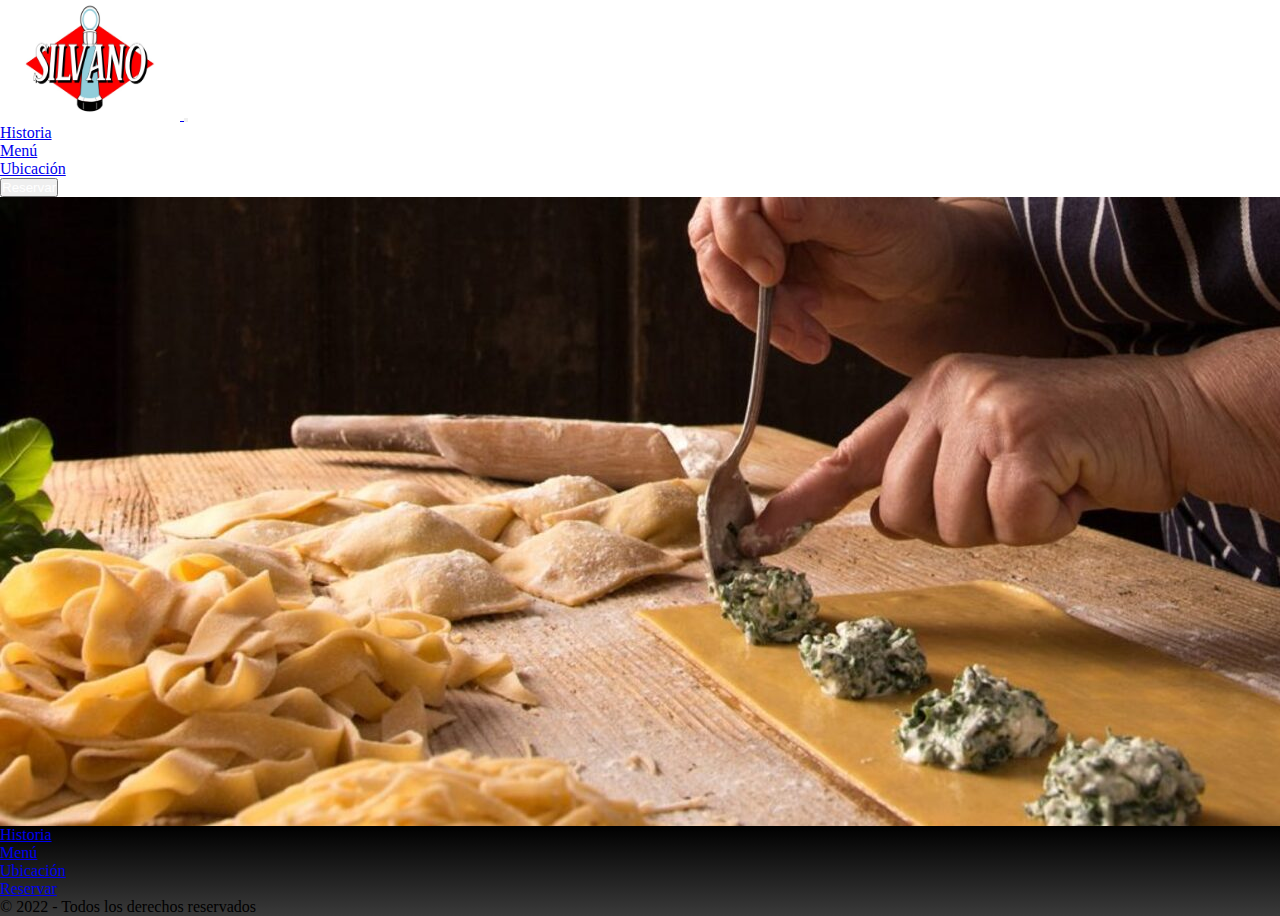
<file: index.html>
<!DOCTYPE html>
<html lang="en">
<head>
    <meta charset="UTF-8">
    <meta http-equiv="X-UA-Compatible" content="IE=edge">
    <meta name="viewport" content="width=device-width, initial-scale=1.0">
    <link rel="stylesheet" href="style.css">
    <link rel="preconnect" href="https://fonts.googleapis.com">
    <link rel="preconnect" href="https://fonts.gstatic.com" crossorigin>
    <link href="https://fonts.googleapis.com/css2?family=Abril+Fatface&family=Bungee+Shade&family=Candal&family=Changa+One&display=swap" rel="stylesheet">
    <link href="https://cdn.jsdelivr.net/npm/bootstrap@5.1.3/dist/css/bootstrap.min.css" rel="stylesheet" integrity="sha384-1BmE4kWBq78iYhFldvKuhfTAU6auU8tT94WrHftjDbrCEXSU1oBoqyl2QvZ6jIW3" crossorigin="anonymous">
    <link rel="shortcut icon" href="/img/WhatsApp Image 2022-01-16 at 10.40.38 PM.jpeg">
    <title>Home - Silvano</title>
</head>
<body class="body">
    
    <header class="header" >
        <nav class="navbar navbar-expand-lg navbar-expand-md navbar-light bg-ligth">
            <div class="container-fluid">
                <a class="navbar-brand" href="./index.html">
                    <img src="./img/logo_surtidor.jpeg" alt="logo" width="180" height="120">
                </a>
              <button class="navbar-toggler" type="button" data-bs-toggle="collapse" data-bs-target="#navbarTogglerDemo02" aria-controls="navbarTogglerDemo02" aria-expanded="false" aria-label="Toggle navigation">
                <span class="navbar-toggler-icon"></span>
              </button>
                <div class="collapse navbar-collapse" id="navbarTogglerDemo02">
                    <ul class="navbar-nav me-auto mb-2 mb-lg-0">
                        <li class="nav-item">
                            <a class="nav-link active" aria-current="page" href="./pages/historia.html">Historia</a>
                        </li>
                        <li class="nav-item">
                            <a class="nav-link active" aria-current="page" href="./pages/menu.html">Menú</a>
                        </li>
                        <li class="nav-item">
                            <a class="nav-link active" aria-current="page" href="./pages/comollegar.html">Ubicación</a>
                        </li>
                    </ul>
                    <form class="d-flex">
                        <button type="button" class="btn btn-danger"><a  href="./pages/reservar.html" style="text-decoration: none; color: white;">Reservar</a></button>
                    </form>
                </div>
            </div>
          </nav>
    </header>

    <main>
        <div class="main container-fluid"></div>

    </main>

    <footer class="footer py-3 my-0">
        <ul class="nav justify-content-center border-bottom pb-3 mb-3">
            <li class="nav-item">
                <a class="nav-link px-2 text-muted" href="./pages/historia.html">Historia</a>
            </li>
            <li class="nav-item">
                <a class="nav-link px-2 text-muted" href="./pages/menu.html">Menú</a>
            </li>
            <li class="nav-item">
                <a class="nav-link px-2 text-muted" href="./pages/comollegar.html">Ubicación</a>
            </li>
            <li class="nav-item">
                <a class="nav-link px-2 text-muted" href="./pages/reservar.html">Reservar</a>
            </li>
        </ul>
        <p class="text-center text-muted">© 2022 - Todos los derechos reservados</p>
    </footer>
    


<script src="https://cdn.jsdelivr.net/npm/bootstrap@5.1.3/dist/js/bootstrap.bundle.min.js" integrity="sha384-ka7Sk0Gln4gmtz2MlQnikT1wXgYsOg+OMhuP+IlRH9sENBO0LRn5q+8nbTov4+1p" crossorigin="anonymous"></script>
</body>
</html>
</file>
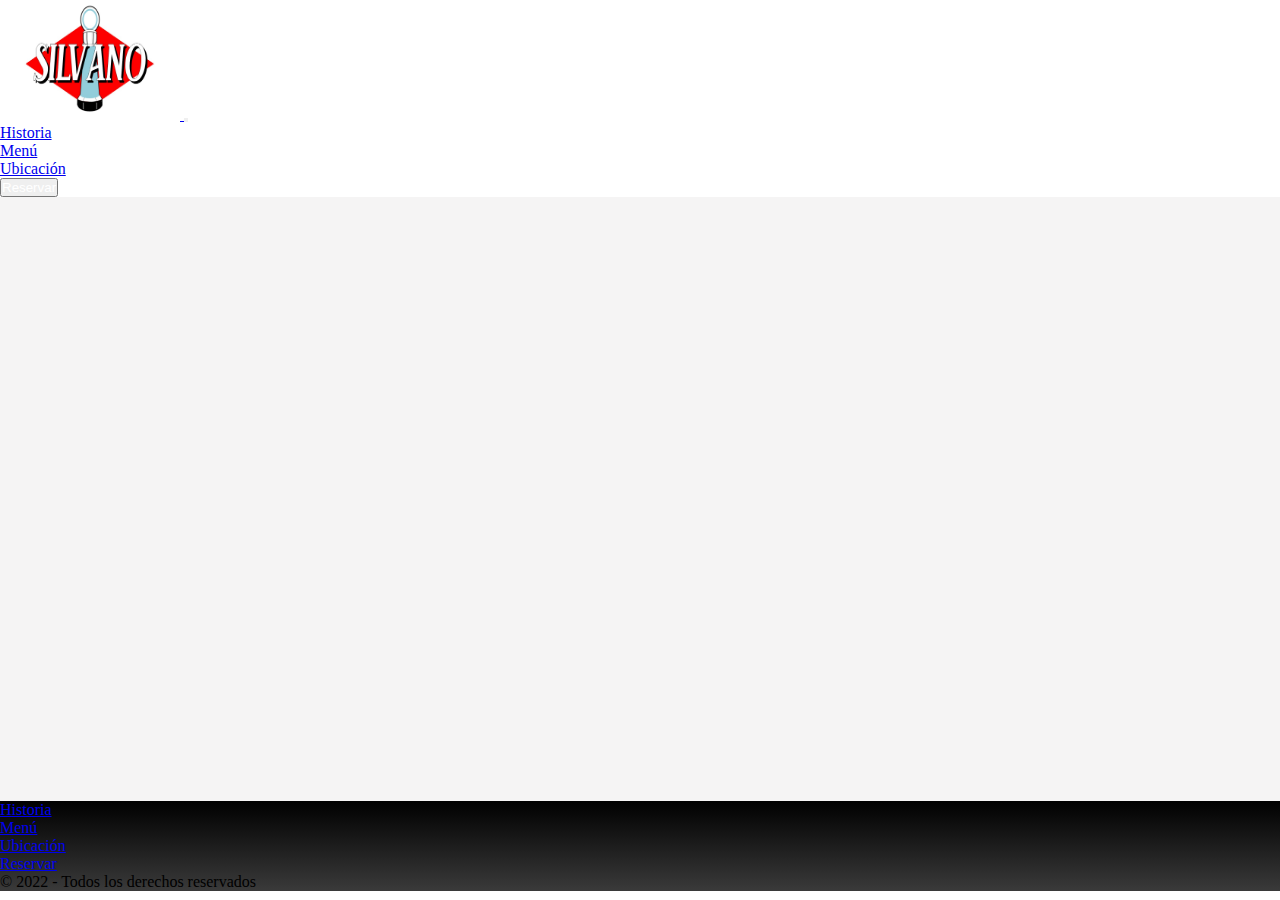
<file: pages/comollegar.html>
<!DOCTYPE html>
<html lang="en">
<head>
    <meta charset="UTF-8">
    <meta http-equiv="X-UA-Compatible" content="IE=edge">
    <meta name="viewport" content="width=device-width, initial-scale=1.0">
    <link rel="stylesheet" href="../style.css">
    <link rel="preconnect" href="https://fonts.googleapis.com">
    <link rel="preconnect" href="https://fonts.gstatic.com" crossorigin>
    <link href="https://fonts.googleapis.com/css2?family=Abril+Fatface&family=Bungee+Shade&family=Candal&family=Changa+One&display=swap" rel="stylesheet">
    <link href="https://cdn.jsdelivr.net/npm/bootstrap@5.1.3/dist/css/bootstrap.min.css" rel="stylesheet" integrity="sha384-1BmE4kWBq78iYhFldvKuhfTAU6auU8tT94WrHftjDbrCEXSU1oBoqyl2QvZ6jIW3" crossorigin="anonymous">
    <link rel="shortcut icon" href="../img/WhatsApp Image 2022-01-16 at 10.40.38 PM.jpeg">
    <title>Ubicación - Silvano</title>
</head>
<body>
    <header class="header" >
        <nav class="navbar navbar-expand-lg navbar-expand-md navbar-light bg-ligth">
            <div class="container-fluid">
                <a class="navbar-brand" href="../index.html">
                    <img src="../img/logo_surtidor.jpeg" alt="logo" width="180" height="120">
                </a>
              <button class="navbar-toggler" type="button" data-bs-toggle="collapse" data-bs-target="#navbarTogglerDemo02" aria-controls="navbarTogglerDemo02" aria-expanded="false" aria-label="Toggle navigation">
                <span class="navbar-toggler-icon"></span>
              </button>
                <div class="collapse navbar-collapse" id="navbarTogglerDemo02">
                    <ul class="navbar-nav me-auto mb-2 mb-lg-0">
                        <li class="nav-item">
                            <a class="nav-link active" aria-current="page" href="../pages/historia.html">Historia</a>
                        </li>
                        <li class="nav-item">
                            <a class="nav-link active" aria-current="page" href="../pages/menu.html">Menú</a>
                        </li>
                        <li class="nav-item">
                            <a class="nav-link active" aria-current="page" href="../pages/comollegar.html">Ubicación</a>
                        </li>
                    </ul>
                    <form class="d-flex">
                        <button type="button" class="btn btn-danger"><a  href="../pages/reservar.html" style="text-decoration: none; color: white;">Reservar</a></button>
                    </form>
                </div>
            </div>
          </nav>
    </header>
    <main>
        <iframe class="googleMap" src="https://www.google.com/maps/embed?pb=!1m14!1m8!1m3!1d13120.688910637711!2d-59.3203232!3d-34.7008357!3m2!1i1024!2i768!4f13.1!3m3!1m2!1s0x0%3A0xc67d40fdd79cbfb5!2sRestaurante%20Silvano!5e0!3m2!1ses-419!2sar!4v1639535597540!5m2!1ses-419!2sar" width="800" height="600" style="border:0;" allowfullscreen="" loading="lazy"></iframe>
    </main>
    <footer class="footer py-3 my-0">
        <ul class="nav justify-content-center border-bottom pb-3 mb-3">
            <li class="nav-item">
                <a class="nav-link px-2 text-muted" href="../pages/historia.html">Historia</a>
            </li>
            <li class="nav-item">
                <a class="nav-link px-2 text-muted" href="../pages/menu.html">Menú</a>
            </li>
            <li class="nav-item">
                <a class="nav-link px-2 text-muted" href="../pages/comollegar.html">Ubicación</a>
            </li>
            <li class="nav-item">
                <a class="nav-link px-2 text-muted" href="../pages/reservar.html">Reservar</a>
            </li>
        </ul>
        <p class="text-center text-muted">© 2022 - Todos los derechos reservados</p>
    </footer>
    <script src="https://cdn.jsdelivr.net/npm/bootstrap@5.1.3/dist/js/bootstrap.bundle.min.js" integrity="sha384-ka7Sk0Gln4gmtz2MlQnikT1wXgYsOg+OMhuP+IlRH9sENBO0LRn5q+8nbTov4+1p" crossorigin="anonymous"></script>
</body>
</html>
</file>
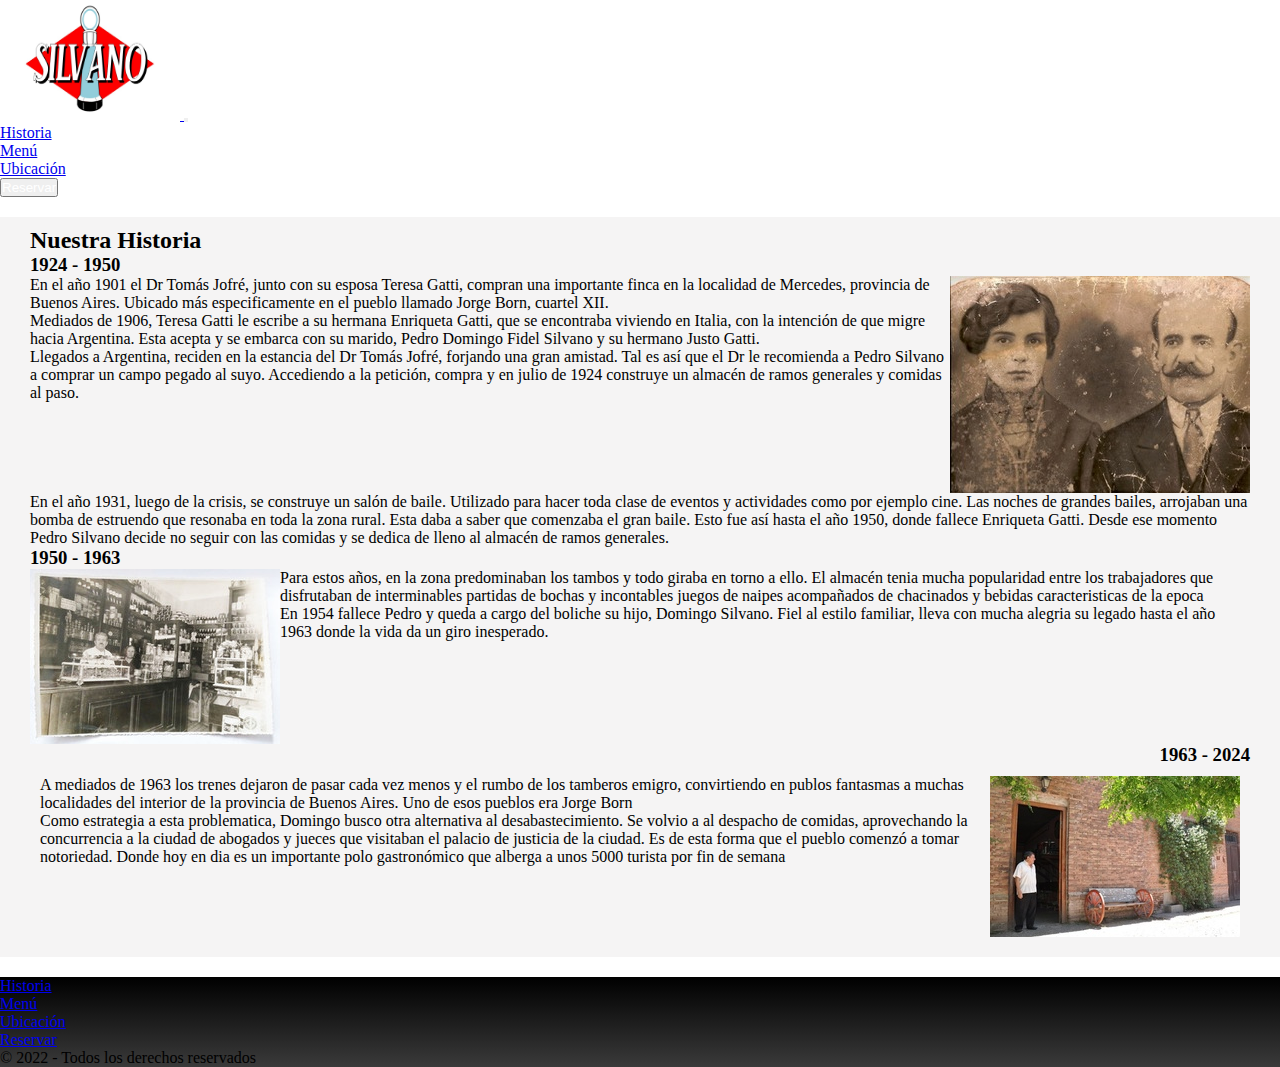
<file: pages/historia.html>
<!DOCTYPE html>
<html lang="en">
<head>
    <meta charset="UTF-8">
    <meta http-equiv="X-UA-Compatible" content="IE=edge">
    <meta name="viewport" content="width=device-width, initial-scale=1.0">
    <link rel="stylesheet" href="../style.css">
    <link rel="preconnect" href="https://fonts.googleapis.com">
    <link rel="preconnect" href="https://fonts.gstatic.com" crossorigin>
    <link href="https://fonts.googleapis.com/css2?family=Abril+Fatface&family=Bungee+Shade&family=Candal&family=Changa+One&display=swap" rel="stylesheet">
    <link href="https://cdn.jsdelivr.net/npm/bootstrap@5.1.3/dist/css/bootstrap.min.css" rel="stylesheet" integrity="sha384-1BmE4kWBq78iYhFldvKuhfTAU6auU8tT94WrHftjDbrCEXSU1oBoqyl2QvZ6jIW3" crossorigin="anonymous">
    <link rel="shortcut icon" href="../img/WhatsApp Image 2022-01-16 at 10.40.38 PM.jpeg">
    <title>Historia - Silvano</title>
</head>
<body>
    <header class="header" >
        <nav class="navbar navbar-expand-lg navbar-expand-md navbar-light bg-ligth">
            <div class="container-fluid">
                <a class="navbar-brand" href="../index.html">
                    <img src="../img/logo_surtidor.jpeg" alt="logo" width="180" height="120">
                </a>
              <button class="navbar-toggler" type="button" data-bs-toggle="collapse" data-bs-target="#navbarTogglerDemo02" aria-controls="navbarTogglerDemo02" aria-expanded="false" aria-label="Toggle navigation">
                <span class="navbar-toggler-icon"></span>
              </button>
                <div class="collapse navbar-collapse" id="navbarTogglerDemo02">
                    <ul class="navbar-nav me-auto mb-2 mb-lg-0">
                        <li class="nav-item">
                            <a class="nav-link active" aria-current="page" href="../pages/historia.html">Historia</a>
                        </li>
                        <li class="nav-item">
                            <a class="nav-link active" aria-current="page" href="../pages/menu.html">Menú</a>
                        </li>
                        <li class="nav-item">
                            <a class="nav-link active" aria-current="page" href="../pages/comollegar.html">Ubicación</a>
                        </li>
                    </ul>
                    <form class="d-flex">
                        <button type="button" class="btn btn-danger"><a  href="../pages/reservar.html" style="text-decoration: none; color: white;">Reservar</a></button>
                    </form>
                </div>
            </div>
          </nav>
    </header>
    <main>
        
        <div class="mainHistoria">
            <div><h2>Nuestra Historia</h2></div>
            <div class="seccionUno">
                <h3>1924 - 1950</h3>
                <div class="textoImagen">
                    <div>
                    <p>En el año 1901 el Dr Tomás Jofré, junto con su esposa Teresa Gatti, compran una importante finca en la localidad de Mercedes, provincia de Buenos Aires. Ubicado más especificamente en el pueblo llamado Jorge Born, cuartel XII.
                    </p>
                    <p>
                     Mediados de 1906, Teresa Gatti le escribe a su hermana Enriqueta Gatti, que se encontraba viviendo en Italia, con la intención de que migre hacia Argentina. Esta acepta y se embarca con su marido, Pedro Domingo Fidel Silvano y su hermano Justo Gatti.
                    </p>
                    <p>
                    Llegados a Argentina, reciden en la estancia del Dr Tomás Jofré, forjando una gran amistad. Tal es así que el Dr le recomienda a Pedro Silvano a comprar un campo pegado al suyo. Accediendo a la petición, compra y en julio de 1924 construye un almacén de ramos generales y comidas al paso.
                    </p>
                    </div>
                    <img src="../img/foto-antigua-1-300pxw.jpg" alt="gente antigua">
                </div>
                <div class=""><p>En el año 1931, luego de la crisis, se construye un salón de baile. Utilizado para hacer toda clase de eventos y actividades como por ejemplo cine.
                Las noches de grandes bailes, arrojaban una bomba de estruendo que resonaba en toda la zona rural. Esta daba a saber que comenzaba el gran baile.
                Esto fue así hasta el año 1950, donde fallece Enriqueta Gatti. Desde ese momento Pedro Silvano decide no seguir con las comidas y se dedica de lleno al almacén de ramos generales.
                </p>
                </div>
            </div>
            <div class="seccionDos">
                <div class="tituloDos"><h3>1950 - 1963</h3></div>
                <div class="textoImagen2"> 
                    <div>
                        <p> Para estos años, en la zona predominaban los tambos y todo giraba en torno a ello. El almacén tenia mucha popularidad entre los trabajadores que disfrutaban de interminables partidas de bochas y incontables juegos de naipes acompañados de chacinados y bebidas caracteristicas de la epoca
                        </p> 
                        <p>En 1954 fallece Pedro y queda a cargo del boliche su hijo, Domingo Silvano. Fiel al estilo familiar, lleva con mucha alegria su legado hasta el año 1963 donde la vida da un giro inesperado.
                        </p> 
                    </div>
                    <img src="../img/foto-antigua-2-250px.jpg" alt="almacen">
                    
                </div>
            </div>
            <div class="seccionTres">
                <div class="tituloTres"><h3>1963 - 2024</h3></div>
                <div class="textoImagen3">
                    <div>
                        <p>A mediados de 1963 los trenes dejaron de pasar cada vez menos y el rumbo de los tamberos emigro, convirtiendo en publos fantasmas a muchas localidades del interior de la provincia de Buenos Aires.
                        Uno de esos pueblos era Jorge Born</p>
                        <p>
                        Como estrategia a esta problematica, Domingo busco otra alternativa al desabastecimiento. Se volvio a al despacho de comidas, aprovechando la concurrencia a la ciudad de abogados y jueces que visitaban el palacio de justicia de la ciudad. Es de esta forma que el pueblo comenzó a tomar notoriedad.
                        Donde hoy en dia es un importante polo gastronómico que alberga a unos 5000 turista por fin de semana
                        </p>
                    </div>
                    <img src="../img/domingosilvano-250px.jpg" alt="minino">
                </div>
            </div>
        </div>

    </main>
    <footer class="footer py-3 my-0">
        <ul class="nav justify-content-center border-bottom pb-3 mb-3">
            <li class="nav-item">
                <a class="nav-link px-2 text-muted" href="../pages/historia.html">Historia</a>
            </li>
            <li class="nav-item">
                <a class="nav-link px-2 text-muted" href="../pages/menu.html">Menú</a>
            </li>
            <li class="nav-item">
                <a class="nav-link px-2 text-muted" href="../pages/comollegar.html">Ubicación</a>
            </li>
            <li class="nav-item">
                <a class="nav-link px-2 text-muted" href="../pages/reservar.html">Reservar</a>
            </li>
        </ul>
        <p class="text-center text-muted">© 2022 - Todos los derechos reservados</p>
    </footer>
    <script src="https://cdn.jsdelivr.net/npm/bootstrap@5.1.3/dist/js/bootstrap.bundle.min.js" integrity="sha384-ka7Sk0Gln4gmtz2MlQnikT1wXgYsOg+OMhuP+IlRH9sENBO0LRn5q+8nbTov4+1p" crossorigin="anonymous"></script>
</body>
</html>
</file>
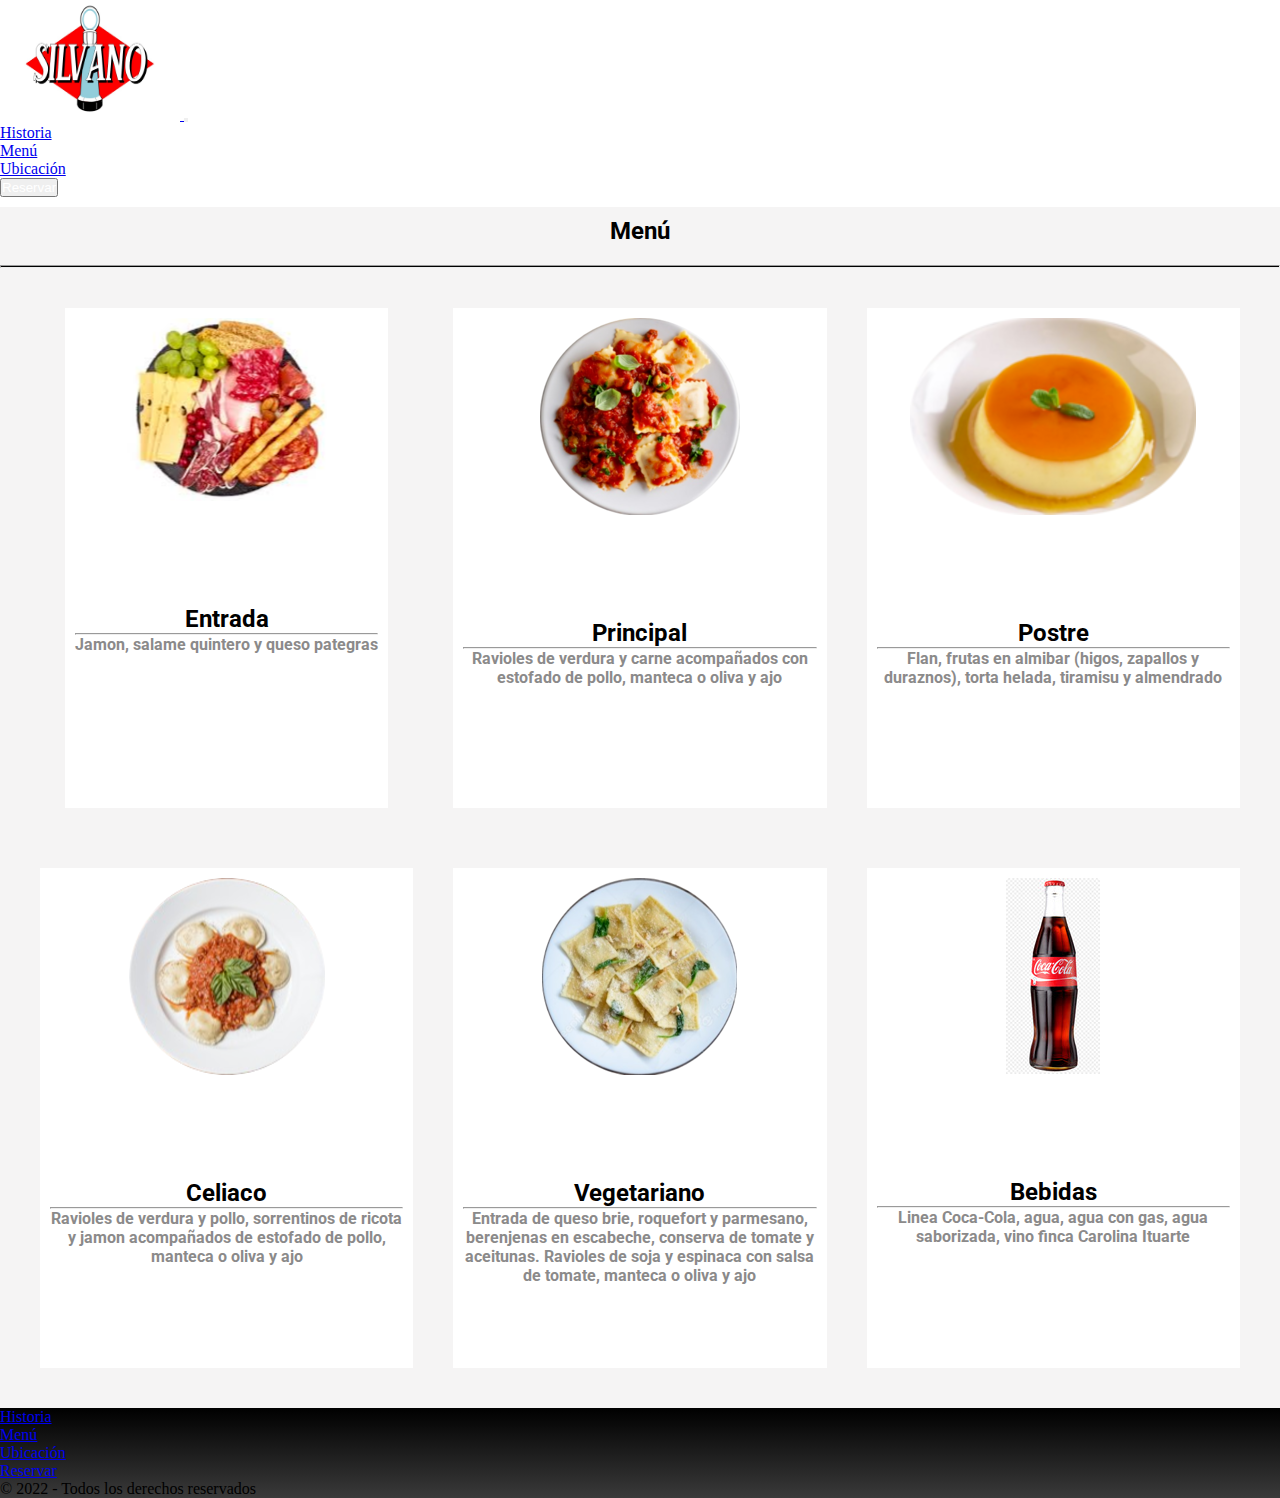
<file: pages/menu.html>
<!DOCTYPE html>
<html lang="en">
<head>
    <meta charset="UTF-8">
    <meta http-equiv="X-UA-Compatible" content="IE=edge">
    <meta name="viewport" content="width=device-width, initial-scale=1.0">
    <link rel="stylesheet" href="../style.css">
    <link rel="preconnect" href="https://fonts.googleapis.com">
    <link rel="preconnect" href="https://fonts.gstatic.com" crossorigin>
    <link href="https://fonts.googleapis.com/css2?family=Abril+Fatface&family=Bungee+Shade&family=Candal&family=Changa+One&display=swap" rel="stylesheet">
    <link href="https://fonts.googleapis.com/css2?family=Roboto&display=swap" rel="stylesheet">
    <link href="https://cdn.jsdelivr.net/npm/bootstrap@5.1.3/dist/css/bootstrap.min.css" rel="stylesheet" integrity="sha384-1BmE4kWBq78iYhFldvKuhfTAU6auU8tT94WrHftjDbrCEXSU1oBoqyl2QvZ6jIW3" crossorigin="anonymous">
    <link rel="shortcut icon" href="../img/WhatsApp Image 2022-01-16 at 10.40.38 PM.jpeg">
    <title>Menù - Silvano</title>
</head>
<body>
    <header class="header" >
        <nav class="navbar navbar-expand-lg navbar-expand-md navbar-light bg-ligth">
            <div class="container-fluid">
                <a class="navbar-brand" href="../index.html">
                    <img src="../img/logo_surtidor.jpeg" alt="logo" width="180" height="120">
                </a>
              <button class="navbar-toggler" type="button" data-bs-toggle="collapse" data-bs-target="#navbarTogglerDemo02" aria-controls="navbarTogglerDemo02" aria-expanded="false" aria-label="Toggle navigation">
                <span class="navbar-toggler-icon"></span>
              </button>
                <div class="collapse navbar-collapse" id="navbarTogglerDemo02">
                    <ul class="navbar-nav me-auto mb-2 mb-lg-0">
                        <li class="nav-item">
                            <a class="nav-link active" aria-current="page" href="../pages/historia.html">Historia</a>
                        </li>
                        <li class="nav-item">
                            <a class="nav-link active" aria-current="page" href="../pages/menu.html">Menú</a>
                        </li>
                        <li class="nav-item">
                            <a class="nav-link active" aria-current="page" href="../pages/comollegar.html">Ubicación</a>
                        </li>
                    </ul>
                    <form class="d-flex">
                        <button type="button" class="btn btn-danger"><a  href="../pages/reservar.html" style="text-decoration: none; color: white;">Reservar</a></button>
                    </form>
                </div>
            </div>
          </nav>
    </header>
    <main>
        <div class="menu">
            <h2>Menú</h2>
        </div>
        <hr id="linea">
        <div class="mainPagesmenu">
                <div class="entrada"> <img src="../img/entrada-200px.png" alt="embutidos">
                    <h3>Entrada</h3>
                    <hr>
                    <h4>Jamon, salame quintero y queso pategras</h4>
                </div>
                <div class="principal">
                    <img src="../img/ravioles-primer-plano-200px.png" alt="ravioles">
                    <h3>Principal</h3>
                    <hr>
                    <h4>Ravioles de verdura y carne acompañados con estofado de pollo, manteca o oliva y ajo</h4>
                </div>
                <div class="postre">
                    <img src="../img/flan-197px.png" alt="flan">
                    <h3>Postre</h3>
                    <hr>
                    <h4>Flan, frutas en almibar (higos, zapallos y duraznos), torta helada, tiramisu y almendrado</h4>
                </div>
                <div class="celiaco">
                    <img src="../img/sorrentinos-197px.png" alt="sorrentinos">
                    <h3>Celiaco</h3>
                    <hr>
                    <h4>Ravioles de verdura y pollo, sorrentinos de ricota y jamon acompañados de estofado de pollo, manteca o oliva y ajo</h4>
                </div>
                <div class="vegetariano">
                    <img src="../img/ravioles-vegi-197px.png" alt="ravioles">
                    <h3>Vegetariano</h3>
                    <hr>
                    <h4>Entrada de queso brie, roquefort y parmesano, berenjenas en escabeche, conserva de tomate y aceitunas. Ravioles de soja y espinaca con salsa de tomate, manteca o oliva y ajo</h4>
                </div>
                <div class="bebidas">
                    <img src="../img/coca-197px.jpg" alt="coca-cola">
                    <h3>Bebidas</h3>
                    <hr>
                    <h4>Linea Coca-Cola, agua, agua con gas, agua saborizada, vino finca Carolina Ituarte</h4>
                </div>
        </div>
    </main>
    <footer class="footer py-3 my-0">
        <ul class="nav justify-content-center border-bottom pb-3 mb-3">
            <li class="nav-item">
                <a class="nav-link px-2 text-muted" href="../pages/historia.html">Historia</a>
            </li>
            <li class="nav-item">
                <a class="nav-link px-2 text-muted" href="../pages/menu.html">Menú</a>
            </li>
            <li class="nav-item">
                <a class="nav-link px-2 text-muted" href="../pages/comollegar.html">Ubicación</a>
            </li>
            <li class="nav-item">
                <a class="nav-link px-2 text-muted" href="../pages/reservar.html">Reservar</a>
            </li>
        </ul>
        <p class="text-center text-muted">© 2022 - Todos los derechos reservados</p>
    </footer>
    <script src="https://cdn.jsdelivr.net/npm/bootstrap@5.1.3/dist/js/bootstrap.bundle.min.js" integrity="sha384-ka7Sk0Gln4gmtz2MlQnikT1wXgYsOg+OMhuP+IlRH9sENBO0LRn5q+8nbTov4+1p" crossorigin="anonymous"></script>
</body>
</html>
</file>
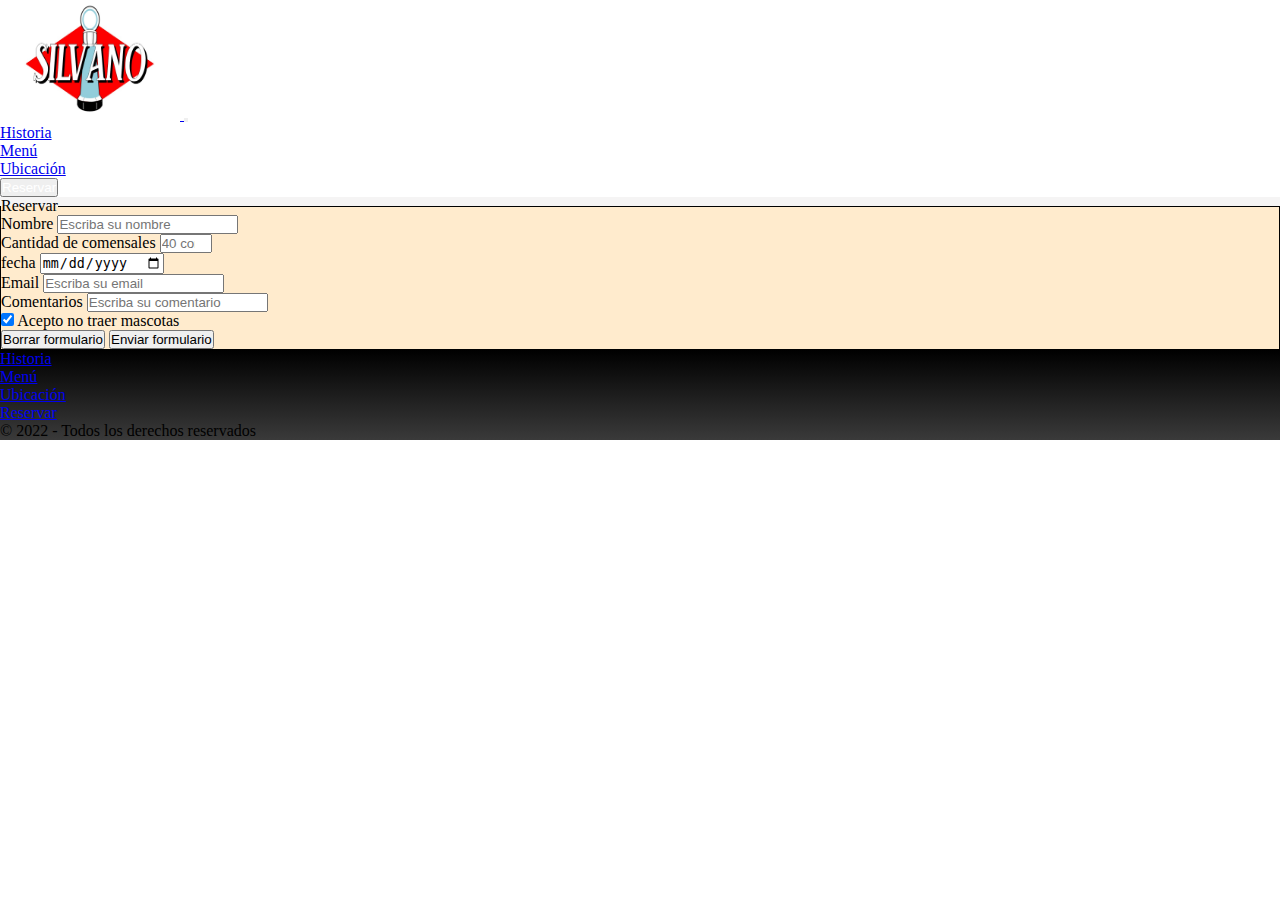
<file: pages/reservar.html>
<!DOCTYPE html>
<html lang="en">
<head>
    <meta charset="UTF-8">
    <meta http-equiv="X-UA-Compatible" content="IE=edge">
    <meta name="viewport" content="width=device-width, initial-scale=1.0">
    <link rel="stylesheet" href="../style.css">
    <link rel="preconnect" href="https://fonts.googleapis.com">
    <link rel="preconnect" href="https://fonts.gstatic.com" crossorigin>
    <link href="https://fonts.googleapis.com/css2?family=Abril+Fatface&family=Bungee+Shade&family=Candal&family=Changa+One&display=swap" rel="stylesheet">
    <link href="https://cdn.jsdelivr.net/npm/bootstrap@5.1.3/dist/css/bootstrap.min.css" rel="stylesheet" integrity="sha384-1BmE4kWBq78iYhFldvKuhfTAU6auU8tT94WrHftjDbrCEXSU1oBoqyl2QvZ6jIW3" crossorigin="anonymous">
    <link rel="shortcut icon" href="../img/WhatsApp Image 2022-01-16 at 10.40.38 PM.jpeg">
    <title>Reservar - Silvano</title>
</head>
<body>
    <header class="header" >
        <nav class="navbar navbar-expand-lg navbar-expand-md navbar-light bg-ligth">
            <div class="container-fluid">
                <a class="navbar-brand" href="../index.html">
                    <img src="../img/logo_surtidor.jpeg" alt="logo" width="180" height="120">
                </a>
              <button class="navbar-toggler" type="button" data-bs-toggle="collapse" data-bs-target="#navbarTogglerDemo02" aria-controls="navbarTogglerDemo02" aria-expanded="false" aria-label="Toggle navigation">
                <span class="navbar-toggler-icon"></span>
              </button>
                <div class="collapse navbar-collapse" id="navbarTogglerDemo02">
                    <ul class="navbar-nav me-auto mb-2 mb-lg-0">
                        <li class="nav-item">
                            <a class="nav-link active" aria-current="page" href="../pages/historia.html">Historia</a>
                        </li>
                        <li class="nav-item">
                            <a class="nav-link active" aria-current="page" href="../pages/menu.html">Menú</a>
                        </li>
                        <li class="nav-item">
                            <a class="nav-link active" aria-current="page" href="../pages/comollegar.html">Ubicación</a>
                        </li>
                    </ul>
                    <form class="d-flex">
                        <button type="button" class="btn btn-danger"><a  href="../pages/reservar.html" style="text-decoration: none; color: white;">Reservar</a></button>
                    </form>
                </div>
            </div>
          </nav>
    </header>
    <main class="mainFormulario">

        <form action="mx-3">
            <fieldset class="formularioReserva mx-1 my-1 px-2">
                <legend class="tituloFormulario">Reservar</legend>
            <div class="input-group mb-3">
                <span class="input-group-text" id="basic-addon1">Nombre</span>
                <input type="text" class="form-control" placeholder="Escriba su nombre" aria-label="Username" aria-describedby="basic-addon1">
            </div>
            <div class="input-group mb-3">
                <span class="input-group-text" id="basic-addon1">Cantidad de comensales</span>
                <input type="number" min="1" max="40" class="form-control" placeholder="40 comensales como maximo" aria-label="pax" aria-describedby="basic-addon1">
            </div>
            <div class="input-group mb-3">
                <span class="input-group-text" id="basic-addon1">fecha</span>
                <input type="date" class="form-control" placeholder="" aria-label="date" aria-describedby="basic-addon1">
            </div>
            <div class="input-group mb-3">
                <span class="input-group-text" id="basic-addon1">Email</span>
                <input type="email" class="form-control" placeholder="Escriba su email" aria-label="email" aria-describedby="basic-addon1">
            </div>
            <div class="input-group mb-3">
                <span class="input-group-text" id="basic-addon1">Comentarios</span>
                <input type="textarea" class="form-control" placeholder="Escriba su comentario" cols="30" row="5" aria-label="coment" aria-describedby="basic-addon1">
            </div>
            <div class="form-check">
                <input class="form-check-input" type="checkbox" value="acepto" id="flexCheckChecked" checked required>
                <label class="form-check-label" for="acepto">
                  Acepto no traer mascotas
                </label>
              </div>
                <div class="col-12 m-1">
                    <button class="btn btn-primary" type="reset">Borrar formulario</button>
                    <button class="btn btn-primary" type="submit">Enviar formulario</button>
                </div>
            </div>
        </fieldset>
        </form>
    </main>
    <footer class="footer py-3 my-0">
        <ul class="nav justify-content-center border-bottom pb-3 mb-3">
            <li class="nav-item">
                <a class="nav-link px-2 text-muted" href="../pages/historia.html">Historia</a>
            </li>
            <li class="nav-item">
                <a class="nav-link px-2 text-muted" href="../pages/menu.html">Menú</a>
            </li>
            <li class="nav-item">
                <a class="nav-link px-2 text-muted" href="../pages/comollegar.html">Ubicación</a>
            </li>
            <li class="nav-item">
                <a class="nav-link px-2 text-muted" href="../pages/reservar.html">Reservar</a>
            </li>
        </ul>
        <p class="text-center text-muted">© 2022 - Todos los derechos reservados</p>
    </footer>
    <script src="https://cdn.jsdelivr.net/npm/bootstrap@5.1.3/dist/js/bootstrap.bundle.min.js" integrity="sha384-ka7Sk0Gln4gmtz2MlQnikT1wXgYsOg+OMhuP+IlRH9sENBO0LRn5q+8nbTov4+1p" crossorigin="anonymous"></script>
</body>
</html>
</file>
<file: style.css>
*{
    margin: 0; 
    padding: 0;
    box-sizing: border-box;
}

/*mobile pantalla pequeña*/
@media only screen and (max-width: 425px){
    .main{
        height: 261px;
        background-image: url(./img/pasta-ripiena-lacucinaitaliana-425.jpg);
    }
    .mainPagesmenu{
        grid-template-columns: 100%;
        grid-template-rows: repeat(6, 1fr);
        grid-template-areas:
        "entrada"
        "principal"
        "postre"
        "celiaco"
        "vegetaariano"
        "bebida"
        grid-row-gap: 10px;
        text-align: center;
    }
    .mainPagesmenu h3{
        font-family: 'Roboto', sans-serif;
        font-size: 1.5rem;
        text-align: center;
    }
    .mainPagesmenu h4{
        font-family: 'Roboto', sans-serif;
        font-size: 16px;
        color: rgb(139, 138, 138);
    }
    .mainPagesmenu div{
        background-color: whitesmoke;
        padding: 10px;
    }

    .mainHistoria{
        flex-direction: column;
    }
    .textoImagen{
        flex-direction: column;
    }
}

/*mobile pantalla tablet*/
@media only screen and (min-width: 425px){
    .main{
        height: 472px;
        background-image: url(./img/pasta-ripiena-lacucinaitaliana-768.jpg);
    }
    .mainPagesmenu{
        text-align: center;
        grid-template-columns: 100%;
        grid-template-rows: repeat(6, 1fr);
        grid-template-areas:
        "entrada"
        "principal"
        "postre"
        "celiaco"
        "vegetaariano"
        "bebida"
    }
    .mainPagesmenu h3{
        font-family: 'Roboto', sans-serif;
        font-size: 1.5rem;
        text-align: center;
    }
    .mainPagesmenu h4{
        font-family: 'Roboto', sans-serif;
        font-size: 16px;
        color: rgb(139, 138, 138);
    }
    .mainPagesmenu div{
        background-color: whitesmoke;
        padding: 10px;
    }
    .textoImagen{
        flex-direction: column;
    }
}

/*mobile pantalla grande*/
@media only screen and (min-width: 768px){
    .main{
        height: 629px;
        background-image: url(./img/pasta-ripiena-lacucinaitaliana-1024.jpg);
    }
    .mainPagesmenu{
        grid-template-columns: 50% 50%;
        grid-template-rows: repeat(3, 1fr);
        grid-template-areas:
        "entrada principal"
        "celiaco vegetariano"
        "postre bebida"
        grid-row-gap: 15px;
        text-align: center;
    }
    .mainPagesmenu h3{
        font-family: 'Roboto', sans-serif;
        font-size: 1.5rem;
        text-align: center;
    }
    .mainPagesmenu h4{
        font-family: 'Roboto', sans-serif;
        font-size: 16px;
        color: rgb(139, 138, 138);
    }
    .mainPagesmenu div{
        background-color: whitesmoke;
        padding: 10px;
    }
    .mainHistoria{
        margin: 20px;
        padding: 10px;
        display: flex;
        flex-direction: column;
    }
    .seccionUno{
        display: flex;
        flex-direction: column;
    }
    .textoImagen{
        display: flex;
        flex-direction: row;
    }
    .seccionDos{
        display: flex;
        flex-direction: column;
    }
    .textoImagen2{
        display: flex;
        flex-direction: row-reverse;
    }
    .tituloTres{
        text-align: right;
    }
    .textoImagen3{
        display: flex;
        flex-direction: row;
        padding: 10px;
    }
}
/*pantalla 1024*/
@media only screen and (min-width: 992px){
    .mainPagesmenu{
        padding: 20px;
        grid-template-columns: repeat(3, 1fr);
        grid-template-rows: repeat(2, 1fr);
        grid-template-areas:
        "entrada principal postre"
        "celiaco vegetariano bebida";
        grid-row-gap: 20px;
        text-align: center;   
    }
    .mainPagesmenu h3{
        font-family: 'Roboto', sans-serif;
        font-size: 1.5rem;
        text-align: center;
    }
    .mainPagesmenu h4{
        font-family: 'Roboto', sans-serif;
        font-size: 16px;
        color: rgb(139, 138, 138);
    }
    .mainPagesmenu div{
        background-color: whitesmoke;
        padding: 10px;
    }
    .mainHistoria{
        margin: 20px;
        padding: 10px;
        display: flex;
        flex-direction: column;
    }
    .seccionUno{
        display: flex;
        flex-direction: column;
    }
    .textoImagen{
        display: flex;
        flex-direction: row;
    }
    .seccionDos{
        display: flex;
        flex-direction: column;
    }
    .textoImagen2{
        display: flex;
        flex-direction: row-reverse;
    }
    .tituloTres{
        text-align: right;
    }
    .textoImagen3{
        display: flex;
        flex-direction: row;
        padding: 10px;
    }
}

/*header*/

ul li{
    transition: 1s;
}
ul li:hover{
    transform: scale(1.1, 1.1);
}
.d-flex{
    transition: 1.5s;
}
.d-flex:hover{
    transform: scale(1.3, 1.3);
}

/*main*/
.main{
    height: 884;
    background-image: url(./img/pasta-ripiena-lacucinaitaliana-1440.jpg);
}
/*main sección menú*/
main{
    background-color:rgb(245, 244, 244);
}
.menu{
    display: flex;
    margin: 10px;
    padding: 10px;
    justify-content: center;
}
.menu h2{
    font-family: 'Roboto', sans-serif;
}
#linea{
    height: 3px;
    background-color: black;

}
.mainPagesmenu{
    display: grid;
    align-items: center;
    justify-items: center;
}

.mainPagesmenu div{
    height: 500px;
    background-color: white;
    margin: 20px;
}
.mainPagesmenu div img{
    margin-bottom: 100px;
    text-align: center center;
    transition: 2s;
}
.mainPagesmenu div img:hover{
    transform: scale(1.1, 1.1);
}

.entrada{
    grid-area: "entrada";
}
.principal{
    grid-area: "principal";
}
.postre{
    grid-area: "postre";
}
.celiaco{
    grid-area: "celiaco";
}
.vegetariano{
    grid-area: "vegetariano";
}
.bebida{
    grid-area: "bebida";
}


/*footer*/
.footer{
    background-image: linear-gradient(to bottom, black, #3a3a3a);
}

.googleMap{
    text-align: center;
}

.formularioReserva{
    border: solid black 1px;
    background-color: blanchedalmond;
}
</file>
